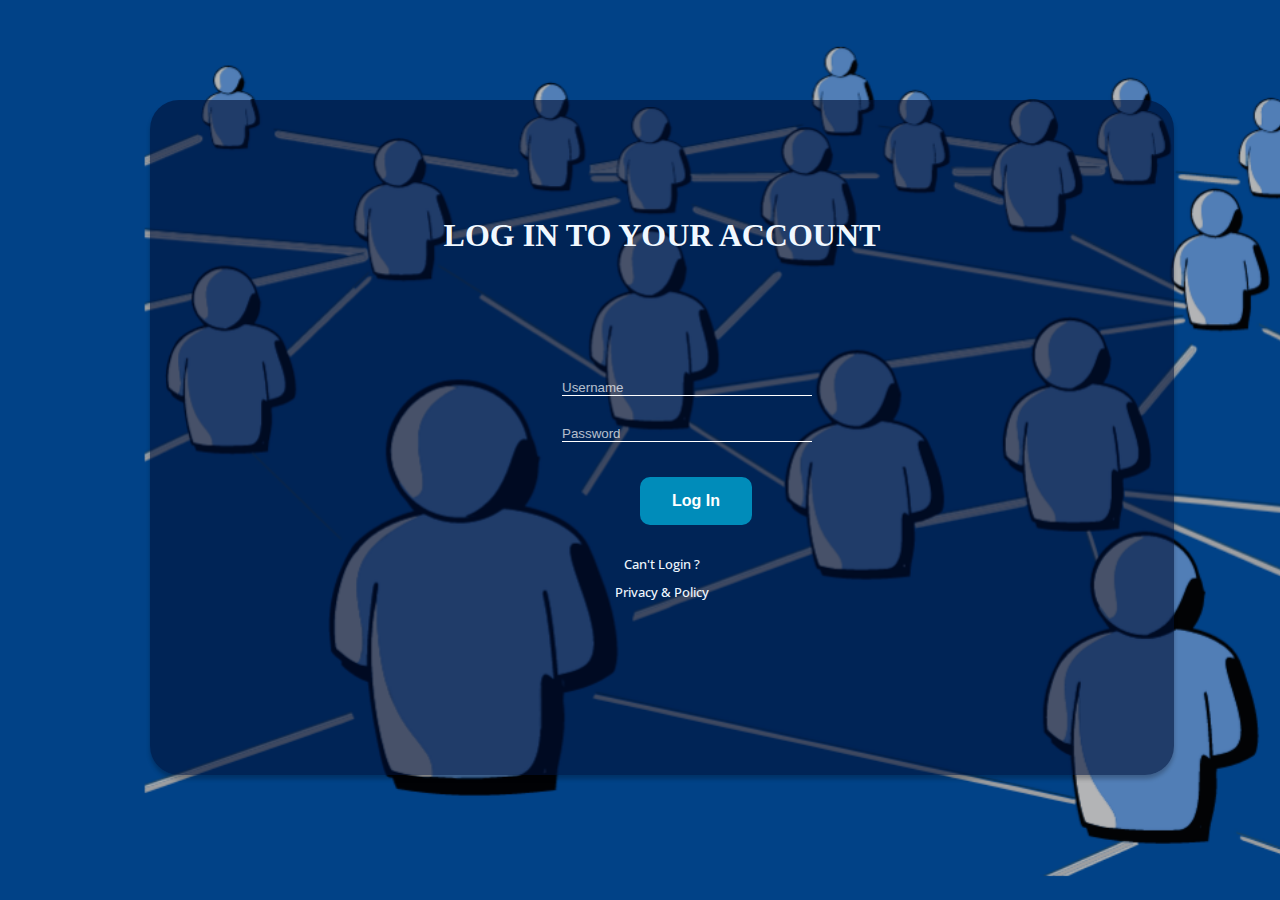
<file: login.html>
<!DOCTYPE html>
<html lang="en">
<head>
    <meta charset="UTF-8">
    <meta http-equiv="X-UA-Compatible" content="IE=edge">
    <meta name="viewport" content="width=device-width, initial-scale=1.0">
    <link rel="stylesheet" href="login.css">
    <title>Major Project</title>
</head>
<body>
    <div class="container">
        <form>
        <div class="sub-container">
            <h1 class="title">LOG IN TO YOUR ACCOUNT </h1>
            <div class="Fields">
            <input class="username" type="text" placeholder="Username">
            <input class="password" type="password" placeholder="Password">
        </div>
            <button class="button">Log In</button>
            <h5 class="login1">Can't Login ?</h5>
            <h5 class="login1" id="poli">Privacy & Policy</h5>
        </div>
    </form>
    </div>
</body>
</html>
</file>
<file: login.css>
@import url('https://fonts.googleapis.com/css2?family=Nunito:wght@300&family=Open+Sans:wght@300&display=swap');
*{
    margin: 0;
    padding: 0;
    box-sizing: 0px;
}
.container{
    position: absolute;
width: 100%;
height: 100%;
left: 0px;
top: 0px;
background: #03090f;
background-image: url("login-bg.png");
background-size: cover;
background-repeat: no-repeat;
}
.sub-container{
    position: absolute;
    width: 80%;
    height: 75%;
    left: 150px;
    top: 100px;
    background: rgba(0, 16, 54, 0.603);
    box-shadow: 0px 4px 4px rgba(0, 0, 0, 0.24);
    border-radius: 29px;
}
.title{
    color:aliceblue;
    height:30vh;
    align-items: center;
    justify-content: center;
    display: flex;
}
.sub-container input[type="text"], input[type="password"]{
    border: none;
    border-bottom: 1px solid #fff;
    background:transparent;
    outline: none;
}
::placeholder {
    color:#fff;
    opacity: 0.7;
}
.login1{
    color:aliceblue;
    align-items: center;
    justify-content: center;
    padding-top: 10px;
    display: flex;
    font-family: 'Nunito', sans-serif;
    font-family: 'Open Sans', sans-serif;
    font-weight: 500 !important;
}
#poli{
    padding-top: 10px;
}
.button {
    background-color: #008CBA;
    border: none;
    color: white;
    padding: 15px 32px;
    text-align: center;
    text-decoration: none;
    display: inline-block;
    font-size: 16px;
    margin: 4px 2px;
    cursor: pointer;
    border-radius: 10px;
    font-weight: 600;
    margin-top: 30px;
    margin-left: 490px;
    margin-bottom: 20px;
}
.Fields{
    margin-left: 400px;
}
.username{
    display: flex;
    align-items: center;
    justify-content: center;
    width: 40%;
    margin-top: 10px;
margin-left: 12px;
margin-right: 17px;
margin-bottom: 5px;
color: aliceblue;
}
.password{
    display: flex;
    align-items: center;
    justify-content: center;
    width: 40%;
    margin-top: 30px;
    margin-left: 12px;
    margin-right: 17px;
    margin-bottom: 5px;
    color: aliceblue;
}
</file>
